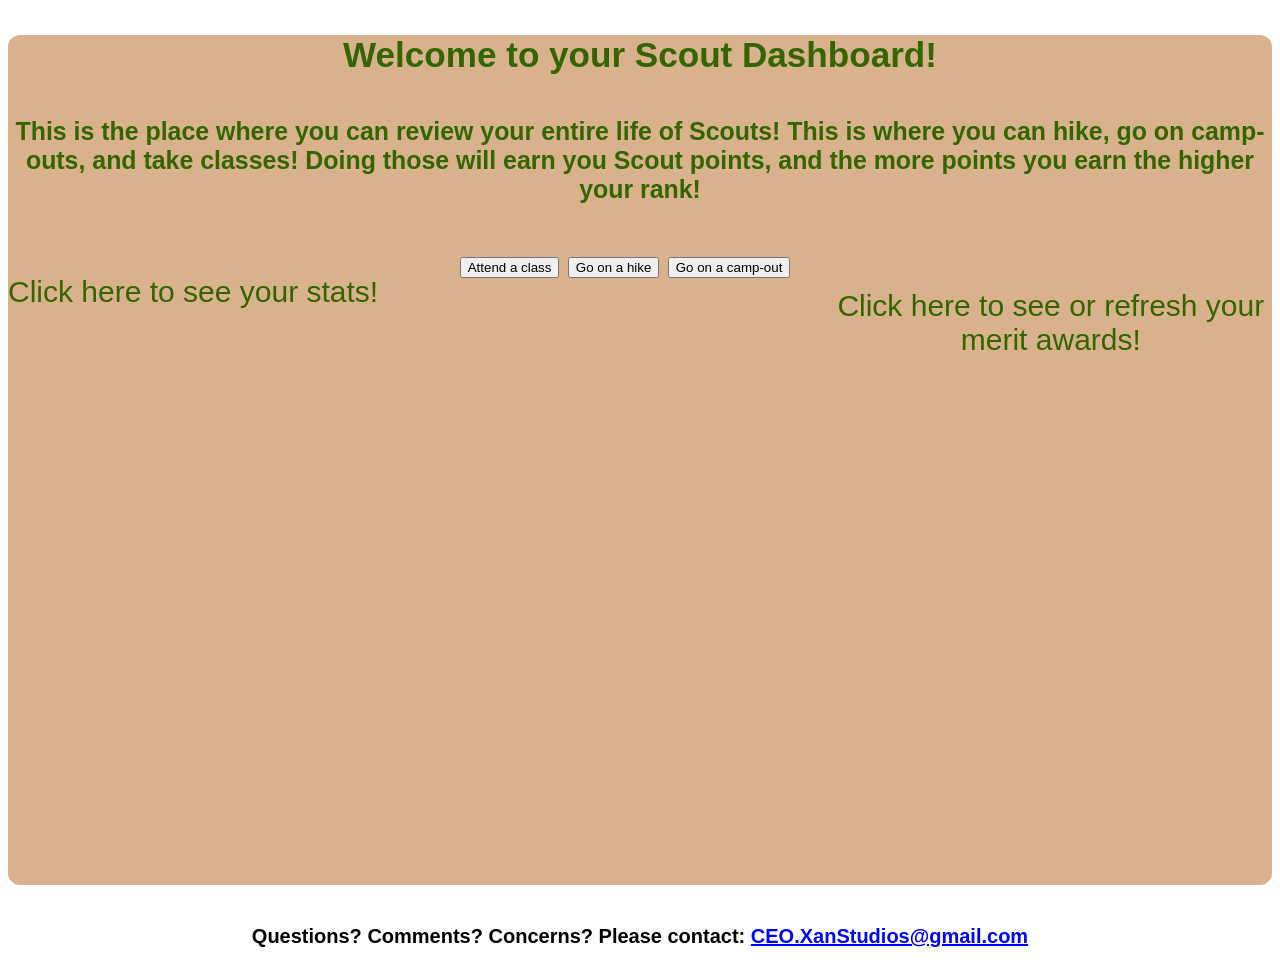
<file: index.html>
<!DOCTYPE html>
<html>
<head>
  <link rel="icon" href="http://www.iconarchive.com/download/i66332/thegirltyler/brand-camp/Camp-Fire-Stories.ico">
  <link rel="stylesheet" type="text/css" href="stylesheet.css">
  <script type="text/javascript" src="index.js"></script>
  <title>Scouting Adventures</title>
</head>
<body>
<div id="main">
   <h3>Welcome to your Scout Dashboard!</h3>
   <h5>This is the place where you can review your entire life of Scouts! This is where you can hike, go on camp-outs, and take classes! Doing those will earn you Scout points, and the more points you earn the higher your rank!</h5>

   <p id="stats" onclick="stats()">Click here to see your stats!</p>

   <div id="buttons">
     <input class="buttonthings" type="button" value="Attend a class" onclick="classes()"/>
     <input class="buttonthings" type="button" value="Go on a hike" onclick="hike()"/>
     <input class="buttonthings" type="button" value="Go on a camp-out" onclick="camp()"/>
   </div>
   <div id="meritdis">
     <p onclick="meritDis()">Click here to see or refresh your merit awards!</p>
     <ul>
       <li class="merit" id="fish"></li>
       <li class="merit" id="swim"></li>
       <li class="merit" id="camp"></li>
       <li class="merit" id="f_aid"></li>
       <li class="merit" id="music"></li>
       <li class="merit" id="hike"></li>
     </ul>
   </div>
</div>
<h4 id="support">Questions? Comments? Concerns? Please contact: <a href="mailto: ceo.xanstudios.com">CEO.XanStudios@gmail.com</a></h>
</body>
</html>
</file>
<file: stylesheet.css>
*{
  font-family: sans-serif;
}
#main{
  height: 850px;
  width: 100%;
  background-color: #d9b18c;
  border-radius: 12px;
  text-align: center;
  font-size: 30px;
  color: #336600;
}

#stats{
  float: left;
}
#stats:hover{
  cursor: pointer;
}
.buttonthings:hover{
  cursor: pointer;
}
#meritdis:hover{
  cursor: pointer;
}
#meritdis{
  float: right;
  margin-top: -20px;
  width: 35%;
}
#buttons{
  width: 100%;
  margin-left: -400px;

}
li{
  list-style-type: none;
}
a:link{
  color: blue;
}
a:visited{
  color: blue;
}
#support{
  text-align: center;
  width: 100%;
  margin-top: 40px;
  font-size: 20px;
}
#credit{
  text-align: center;
  width: 100%;
  margin-top: 475px;
  font-size: 20px;
}
</file>
